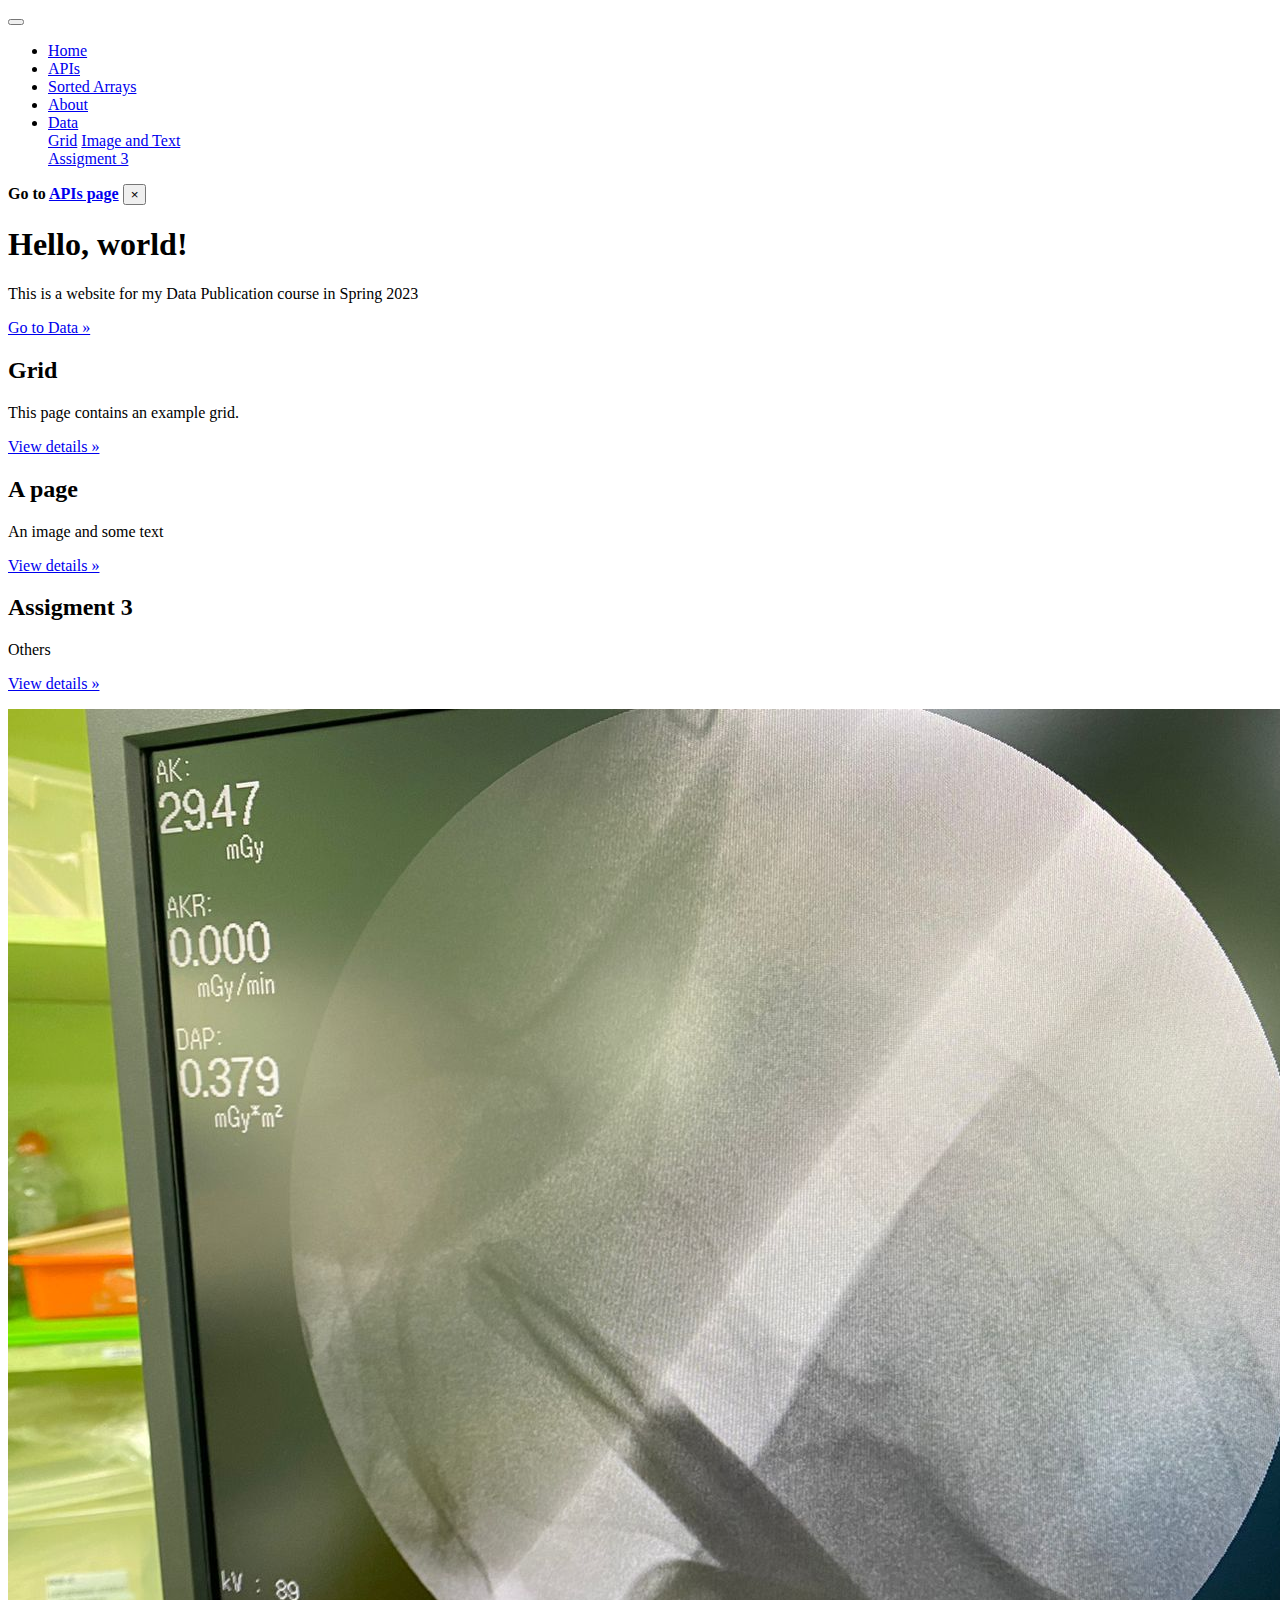
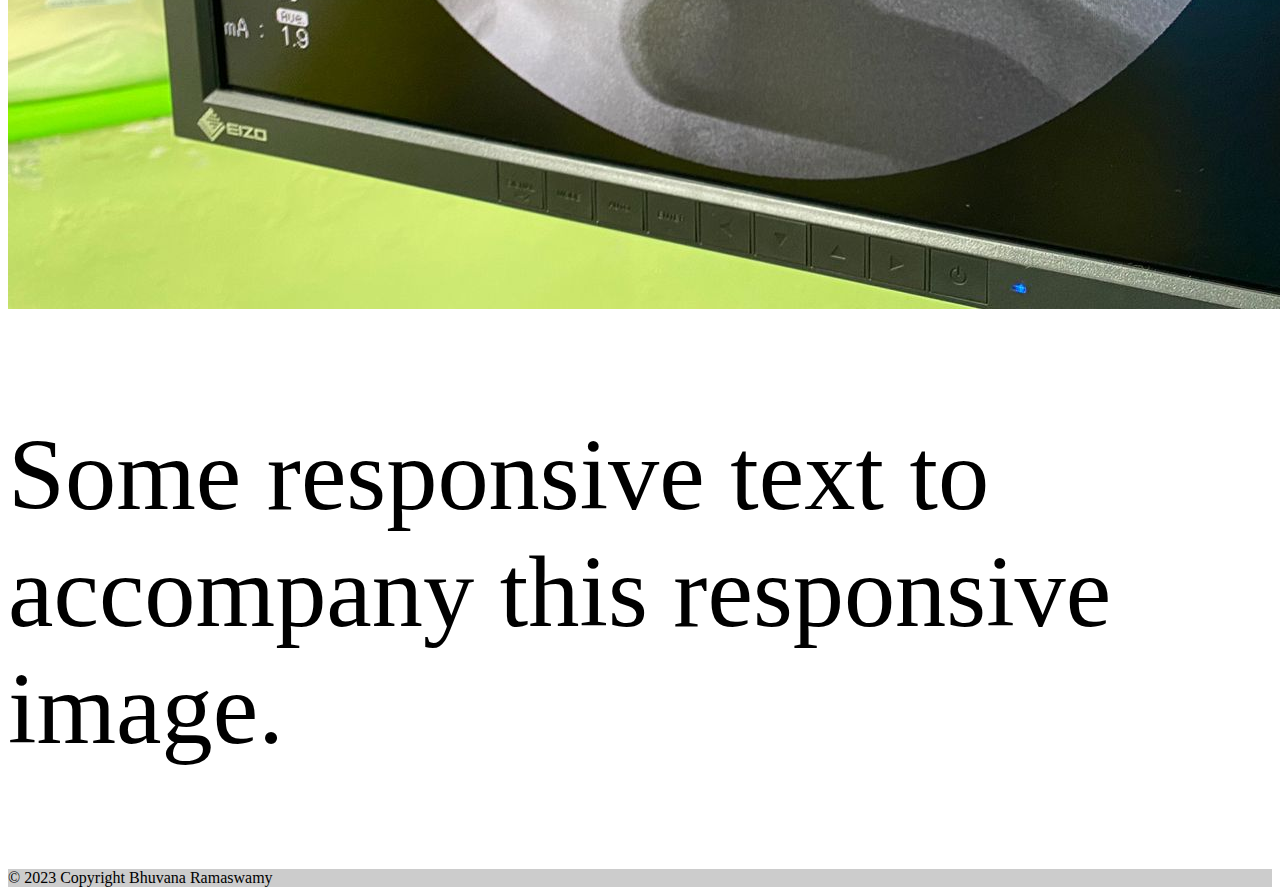
<file: index.html>
<!doctype html>
<html lang="en">
  <head>
    <meta charset="utf-8">
    <meta name="viewport" content="width=device-width, initial-scale=1">
    <title>Bhuvana's Data Publication Class Project</title>
    <link href="https://cdn.jsdelivr.net/npm/bootstrap@5.3.0-alpha2/dist/css/bootstrap.min.css" rel="stylesheet" integrity="sha384-aFq/bzH65dt+w6FI2ooMVUpc+21e0SRygnTpmBvdBgSdnuTN7QbdgL+OapgHtvPp" crossorigin="anonymous">
  </head>
  <body>
    <script src="https://cdn.jsdelivr.net/npm/bootstrap@5.3.0-alpha2/dist/js/bootstrap.bundle.min.js" integrity="sha384-qKXV1j0HvMUeCBQ+QVp7JcfGl760yU08IQ+GpUo5hlbpg51QRiuqHAJz8+BrxE/N" crossorigin="anonymous"></script>
    <script id="replace_with_navbar" src="nav.js"></script>
    <main role="main">
      <div class="alert alert-warning alert-dismissible fade show" role="alert">
        <strong>Go to <a href = "apis.html">APIs page</a></strong>
        <button id = "disappear" type="button" class="close" data-bs-dismiss="alert" aria-label="Close">
          <span aria-hidden="true">&times;</span>
        </button>
    </div> 

        <!-- Main jumbotron for a primary marketing message or call to action -->
        <div class="jumbotron">
          <div class="container">
            <h1 class="display-3">Hello, world!</h1>
            <p>This is a website for my Data Publication course in Spring 2023</p>
            <p><a class="btn btn-primary btn-lg" href="data.html" role="button">Go to Data »</a></p>
          </div>
        </div>
       

        <div class="container">
          <!-- Example row of columns -->
          <div class="row">
            <div class="col-md-4">
              <h2>Grid</h2>
              <p>This page contains an example grid.</p>
              <p><a class="btn btn-secondary" href="grid.html" role="button">View details »</a></p>
            </div>
            <div class="col-md-4">
              <h2>A page</h2>
              <p>An image and some text</p>
              <p><a class="btn btn-secondary" href="image.html" role="button">View details »</a></p>
            </div>
            <div class="col-md-4">
              <h2>Assigment 3</h2>
              <p>Others</p>
              <p><a class="btn btn-secondary" href="others.html" role="button">View details »</a></p>
            </div>
          </div>
            <img src="images/img1.jpeg" class="img-fluid" alt="Nailed bone">
            <p style="font-size: 8vw;">Some responsive text to accompany this responsive image.</p>
        </div> <!-- /container -->
        <div class="hidden-xs">
          <footer class="bg-light text-center text-lg-start">
            <!-- Copyright -->
            <div class="text-center p-3" style="background-color: rgba(0, 0, 0, 0.2);">
              © 2023 Copyright Bhuvana Ramaswamy
            </div>
            <!-- Copyright -->
          </footer>
        </div>
      </main>
  </body>
</html>
</file>
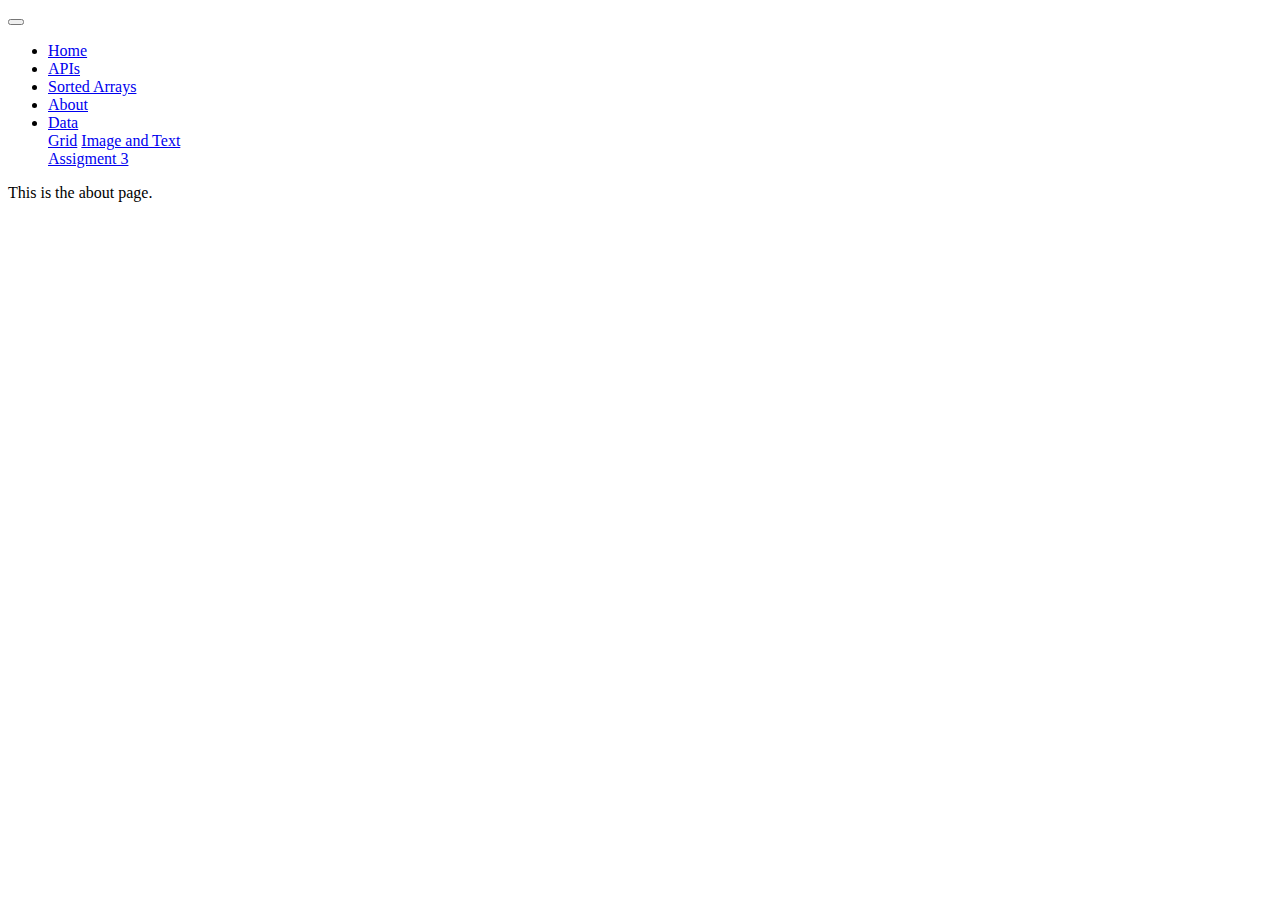
<file: about.html>
<!DOCTYPE html>
<html lang="en">
<head>
    <meta charset="UTF-8">
    <meta http-equiv="X-UA-Compatible" content="IE=edge">
    <meta name="viewport" content="width=device-width, initial-scale=1.0">
    <title>About</title>
    <link href="https://cdn.jsdelivr.net/npm/bootstrap@5.3.0-alpha2/dist/css/bootstrap.min.css" rel="stylesheet" integrity="sha384-aFq/bzH65dt+w6FI2ooMVUpc+21e0SRygnTpmBvdBgSdnuTN7QbdgL+OapgHtvPp" crossorigin="anonymous">
    <script src="https://code.jquery.com/jquery-3.3.1.slim.min.js" integrity="sha384-q8i/X+965DzO0rT7abK41JStQIAqVgRVzpbzo5smXKp4YfRvH+8abtTE1Pi6jizo" crossorigin="anonymous"></script>
    <script src="https://cdn.jsdelivr.net/npm/popper.js@1.14.7/dist/umd/popper.min.js" integrity="sha384-UO2eT0CpHqdSJQ6hJty5KVphtPhzWj9WO1clHTMGa3JDZwrnQq4sF86dIHNDz0W1" crossorigin="anonymous"></script>
</head>
<body>
    <script src="https://cdn.jsdelivr.net/npm/bootstrap@5.3.0-alpha2/dist/js/bootstrap.bundle.min.js" integrity="sha384-qKXV1j0HvMUeCBQ+QVp7JcfGl760yU08IQ+GpUo5hlbpg51QRiuqHAJz8+BrxE/N" crossorigin="anonymous"></script>
    <script id="replace_with_navbar" src="nav.js"></script>
<p>This is the about page.</p>
</body>
</html>
</file>
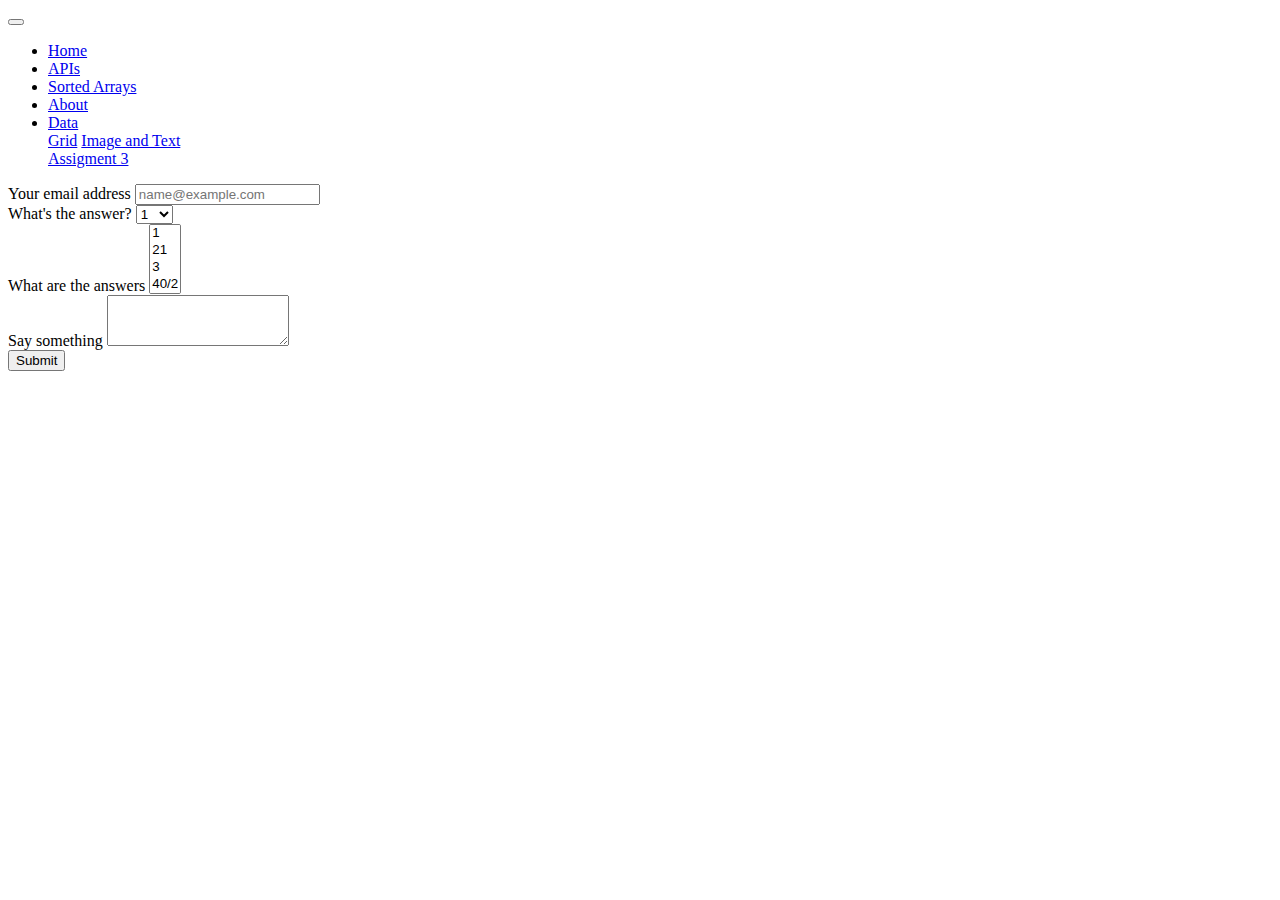
<file: contact.html>
<!DOCTYPE html>
<html lang="en">
<head>
    <meta charset="UTF-8">
    <meta http-equiv="X-UA-Compatible" content="IE=edge">
    <meta name="viewport" content="width=device-width, initial-scale=1.0">
    <title>Contact</title>
    <link href="https://cdn.jsdelivr.net/npm/bootstrap@5.3.0-alpha2/dist/css/bootstrap.min.css" rel="stylesheet" integrity="sha384-aFq/bzH65dt+w6FI2ooMVUpc+21e0SRygnTpmBvdBgSdnuTN7QbdgL+OapgHtvPp" crossorigin="anonymous">
</head>
<body>
    <script id="replace_with_navbar" src="nav.js"></script>
    <script src="https://cdn.jsdelivr.net/npm/bootstrap@5.3.0-alpha2/dist/js/bootstrap.bundle.min.js" integrity="sha384-qKXV1j0HvMUeCBQ+QVp7JcfGl760yU08IQ+GpUo5hlbpg51QRiuqHAJz8+BrxE/N" crossorigin="anonymous"></script>
        <form>
        <div class="form-group">
          <label for="exampleFormControlInput1">Your email address</label>
          <input type="email" class="form-control" id="exampleFormControlInput1" placeholder="name@example.com">
        </div>
        <div class="form-group">
          <label for="exampleFormControlSelect1">What's the answer?</label>
          <select class="form-control" id="exampleFormControlSelect1">
            <option>1</option>
            <option>42</option>
            <option>3</option>
            <option>4</option>
            <option>5</option>
          </select>
        </div>
        <div class="form-group">
          <label for="exampleFormControlSelect2">What are the answers</label>
          <select multiple class="form-control" id="exampleFormControlSelect2">
            <option>1</option>
            <option>21</option>
            <option>3</option>
            <option>40/2</option>
            <option>5</option>
          </select>
        </div>
        <div class="form-group">
          <label for="exampleFormControlTextarea1">Say something</label>
          <textarea class="form-control" id="exampleFormControlTextarea1" rows="3"></textarea>
        </div>
        <button type="submit" class="btn btn-primary">Submit</button>
      </form>  
</body>
</html>
</file>
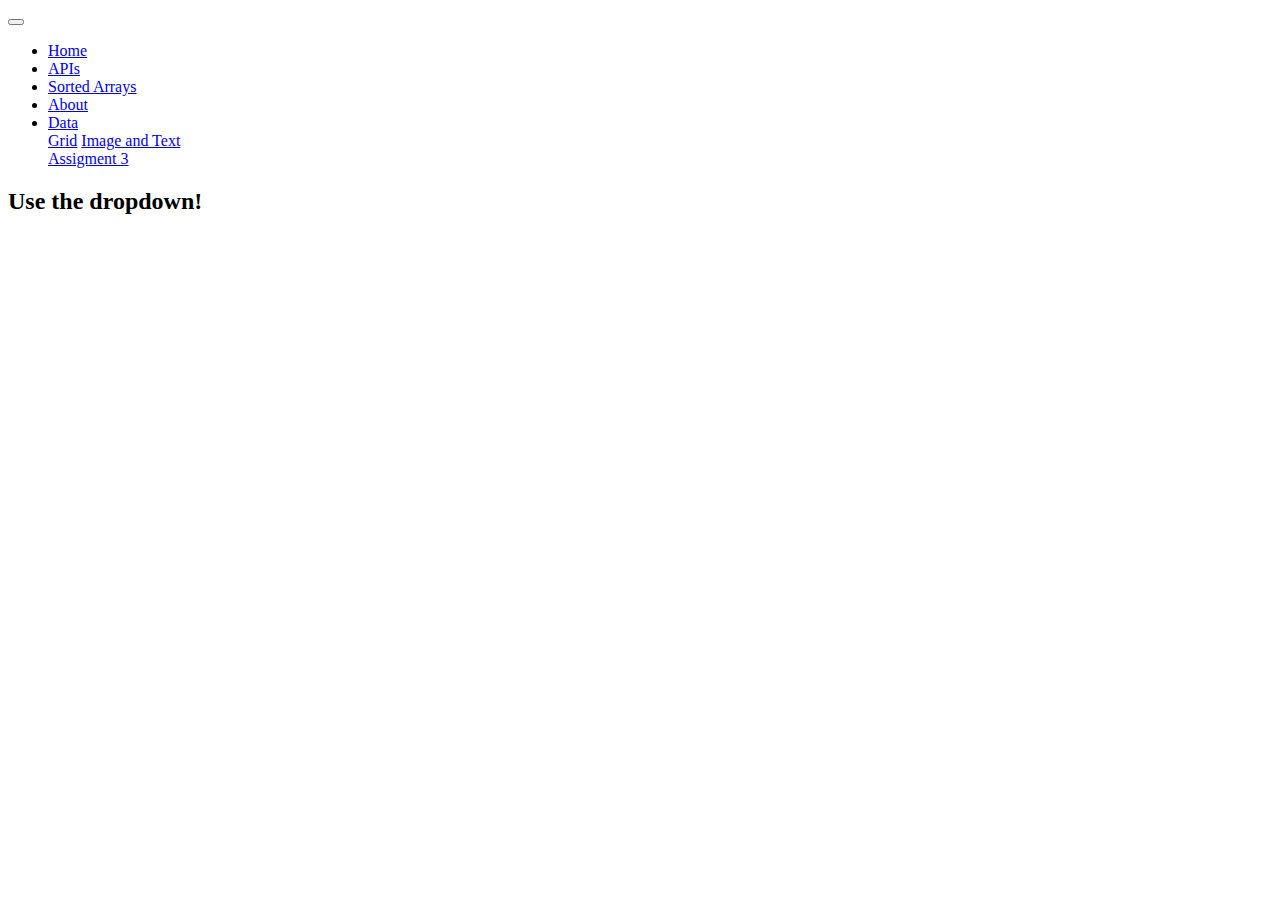
<file: data.html>
<!DOCTYPE html>
<html lang="en">
<head>
    <meta charset="UTF-8">
    <meta http-equiv="X-UA-Compatible" content="IE=edge">
    <meta name="viewport" content="width=device-width, initial-scale=1.0">
    <title>Data</title>
    <link href="https://cdn.jsdelivr.net/npm/bootstrap@5.3.0-alpha2/dist/css/bootstrap.min.css" rel="stylesheet" integrity="sha384-aFq/bzH65dt+w6FI2ooMVUpc+21e0SRygnTpmBvdBgSdnuTN7QbdgL+OapgHtvPp" crossorigin="anonymous">
</head>
<body>
    <script src="https://cdn.jsdelivr.net/npm/bootstrap@5.3.0-alpha2/dist/js/bootstrap.bundle.min.js" integrity="sha384-qKXV1j0HvMUeCBQ+QVp7JcfGl760yU08IQ+GpUo5hlbpg51QRiuqHAJz8+BrxE/N" crossorigin="anonymous"></script>
    <script id="replace_with_navbar" src="nav.js"></script>
    <h2>Use the dropdown!</h2>
</body>
</html>
</file>
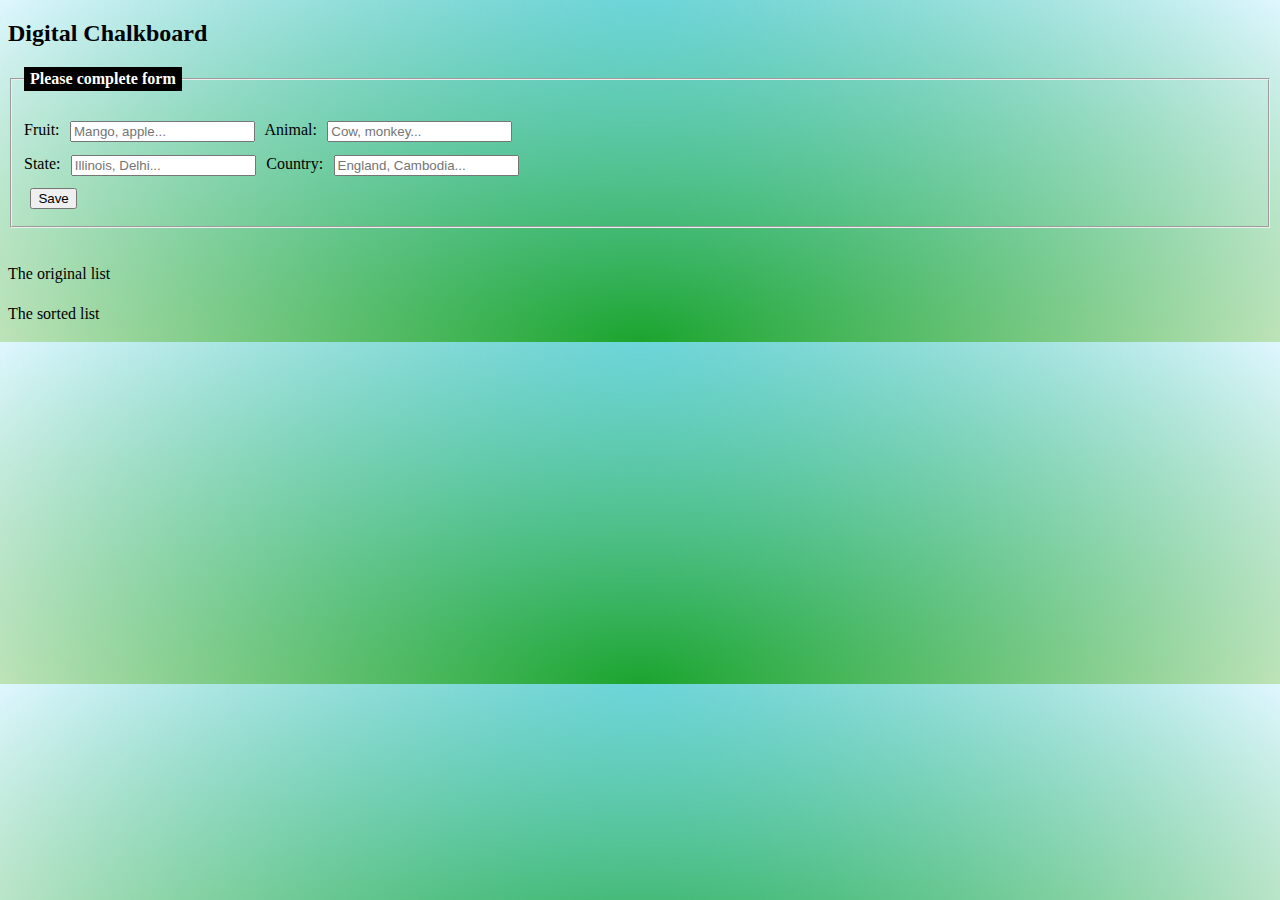
<file: dc.html>
<!DOCTYPE html>
<html>
<head>
<meta charset="utf-8">
<link href="css/style.css" type="text/css" rel = "stylesheet">
<title>Week 5</title>
<script type="text/javascript">
  //Variables for arrays
var items = []
//Function to add user info to arrays
function insert() {
    items.push(document.getElementById("fruit").value);
    items.push(document.getElementById("animal").value);
    items.push(document.getElementById("state").value);
    items.push(document.getElementById("country").value);

    Show();
}
//Function to display info entered from array 
function Show() {
    original.innerHTML = items;
    sortedlist.innerHTML = items.sort();

}
</script>
</head>
<body>
<h2>Digital Chalkboard</h2>
<form>
<fieldset>
  <legend><strong>Please complete form</strong></legend><br>   
  <label>Fruit: </label><input type="text" id="fruit" class = "all" placeholder="Mango, apple...">  
  <label>Animal: </label><input type="text" id="animal" class = "all" placeholder="Cow, monkey..."><br>   
  <label>State: </label><input type="text" id="state" class = "all" placeholder="Illinois, Delhi...">
  <label>Country: </label><input type="text" id="country" class = "all" placeholder="England, Cambodia..."><br>
  <input type="button" value="Save" onclick="insert()"><br>
</fieldset><br>
</form>
<p>The original list</p>
<div id="original"></div>
<p>The sorted list</p>
<div id="sortedlist"></div>
</body>
</html>
</file>
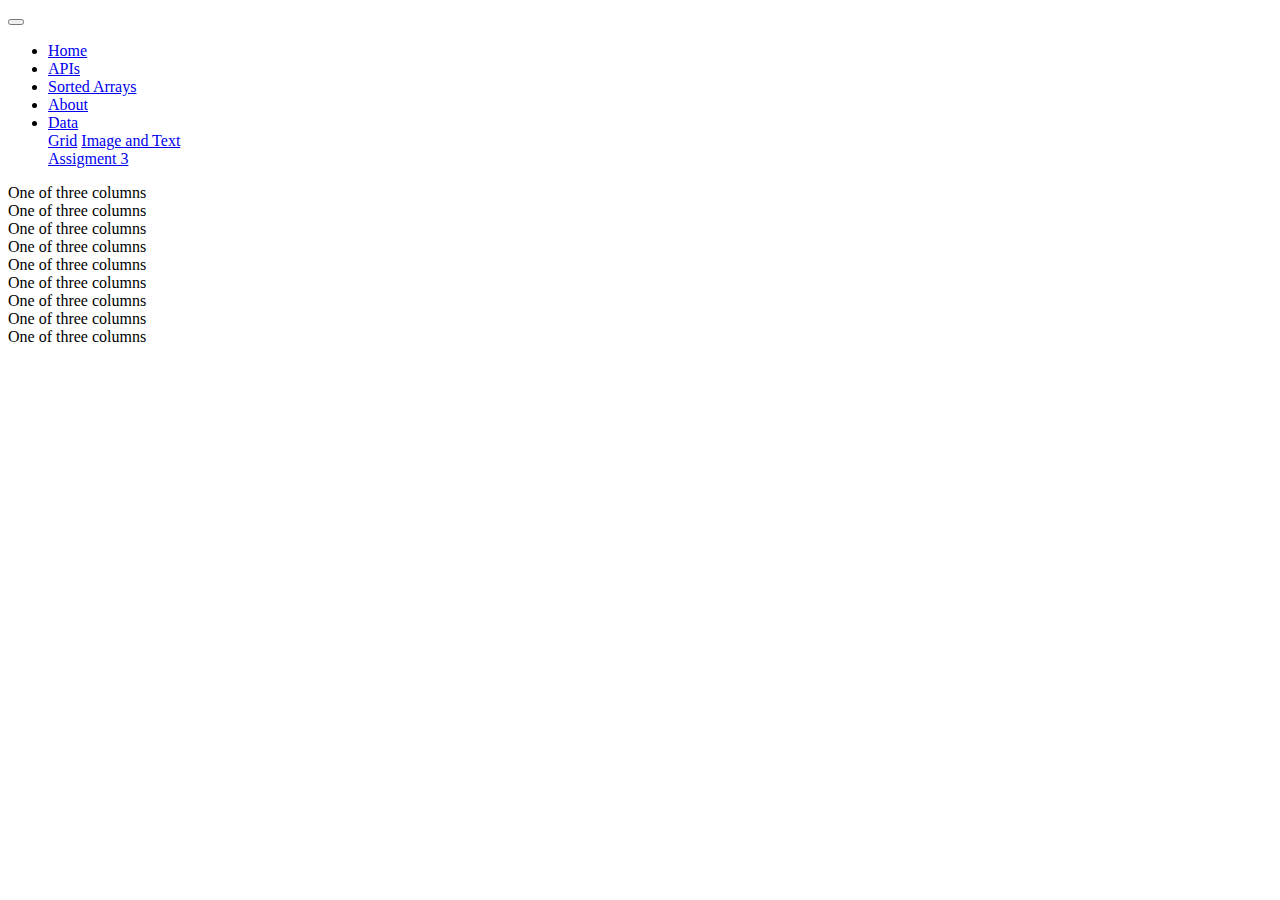
<file: grid.html>
<!DOCTYPE html>
<html lang="en">
<head>
    <meta charset="UTF-8">
    <meta http-equiv="X-UA-Compatible" content="IE=edge">
    <meta name="viewport" content="width=device-width, initial-scale=1.0">
    <title>Grid</title>
    <link href="https://cdn.jsdelivr.net/npm/bootstrap@5.3.0-alpha2/dist/css/bootstrap.min.css" rel="stylesheet" integrity="sha384-aFq/bzH65dt+w6FI2ooMVUpc+21e0SRygnTpmBvdBgSdnuTN7QbdgL+OapgHtvPp" crossorigin="anonymous">
</head>
<body>
    <script id="replace_with_navbar" src="nav.js"></script>
    <script src="https://cdn.jsdelivr.net/npm/bootstrap@5.3.0-alpha2/dist/js/bootstrap.bundle.min.js" integrity="sha384-qKXV1j0HvMUeCBQ+QVp7JcfGl760yU08IQ+GpUo5hlbpg51QRiuqHAJz8+BrxE/N" crossorigin="anonymous"></script>
    <div class="container">
        <div class="row align-items-start">
          <div class="col">
            One of three columns
          </div>
          <div class="col">
            One of three columns
          </div>
          <div class="col">
            One of three columns
          </div>
        </div>
        <div class="row align-items-center">
          <div class="col">
            One of three columns
          </div>
          <div class="col">
            One of three columns
          </div>
          <div class="col">
            One of three columns
          </div>
        </div>
        <div class="row align-items-end">
          <div class="col">
            One of three columns
          </div>
          <div class="col">
            One of three columns
          </div>
          <div class="col">
            One of three columns
          </div>
        </div>
      </div>
</body>
</html>
</file>
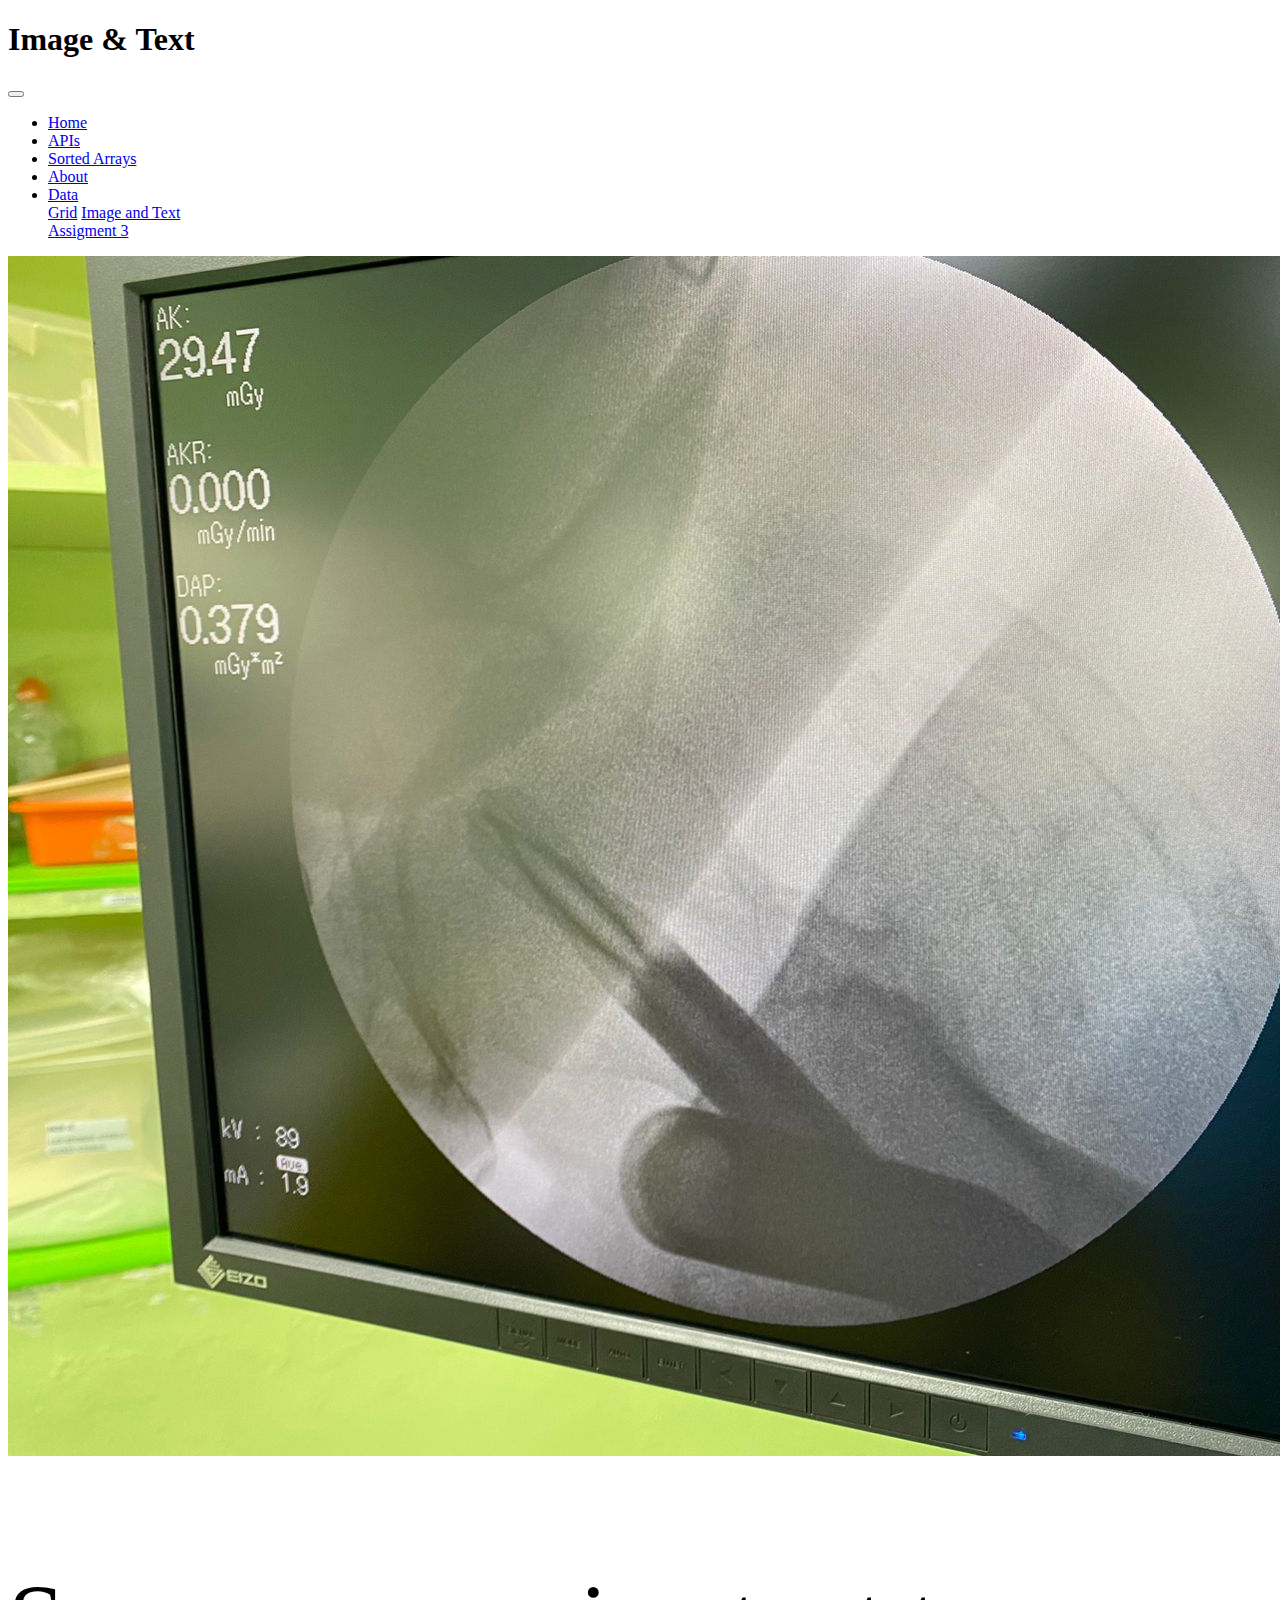
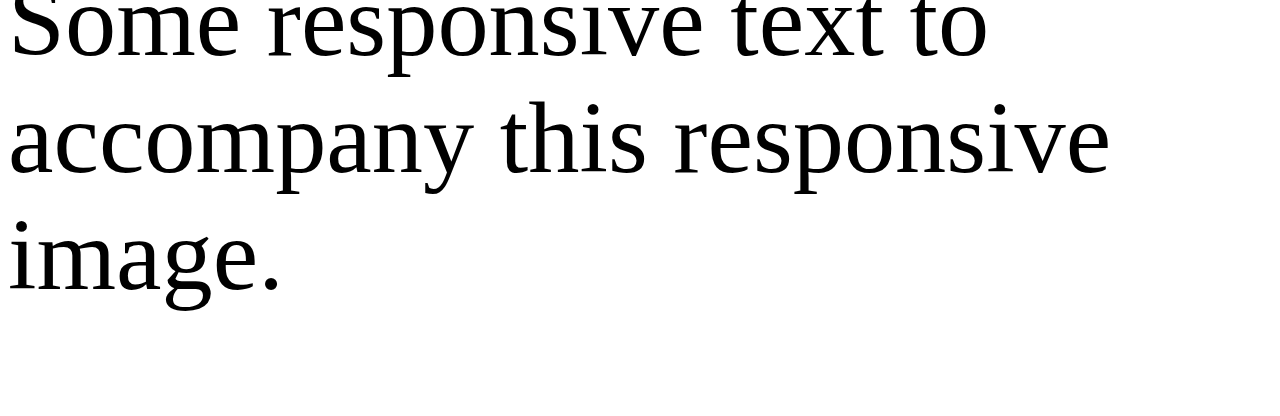
<file: image.html>
<!DOCTYPE html>
<html lang="en">
<head>
    <meta charset="UTF-8">
    <meta http-equiv="X-UA-Compatible" content="IE=edge">
    <meta name="viewport" content="width=device-width, initial-scale=1.0">
    <title>Image</title>
    <link href="https://cdn.jsdelivr.net/npm/bootstrap@5.3.0-alpha2/dist/css/bootstrap.min.css" rel="stylesheet" integrity="sha384-aFq/bzH65dt+w6FI2ooMVUpc+21e0SRygnTpmBvdBgSdnuTN7QbdgL+OapgHtvPp" crossorigin="anonymous">
</head>
<body>
    <h1>Image & Text</h1>
    <script src="https://cdn.jsdelivr.net/npm/bootstrap@5.3.0-alpha2/dist/js/bootstrap.bundle.min.js" integrity="sha384-qKXV1j0HvMUeCBQ+QVp7JcfGl760yU08IQ+GpUo5hlbpg51QRiuqHAJz8+BrxE/N" crossorigin="anonymous"></script>
    <script id="replace_with_navbar" src="nav.js"></script>
    <img src="images/img1.jpeg" class="img-fluid" alt="Nailed bone">
    <p style="font-size: 8vw;">Some responsive text to accompany this responsive image.</p>
</body>
</html>
</file>
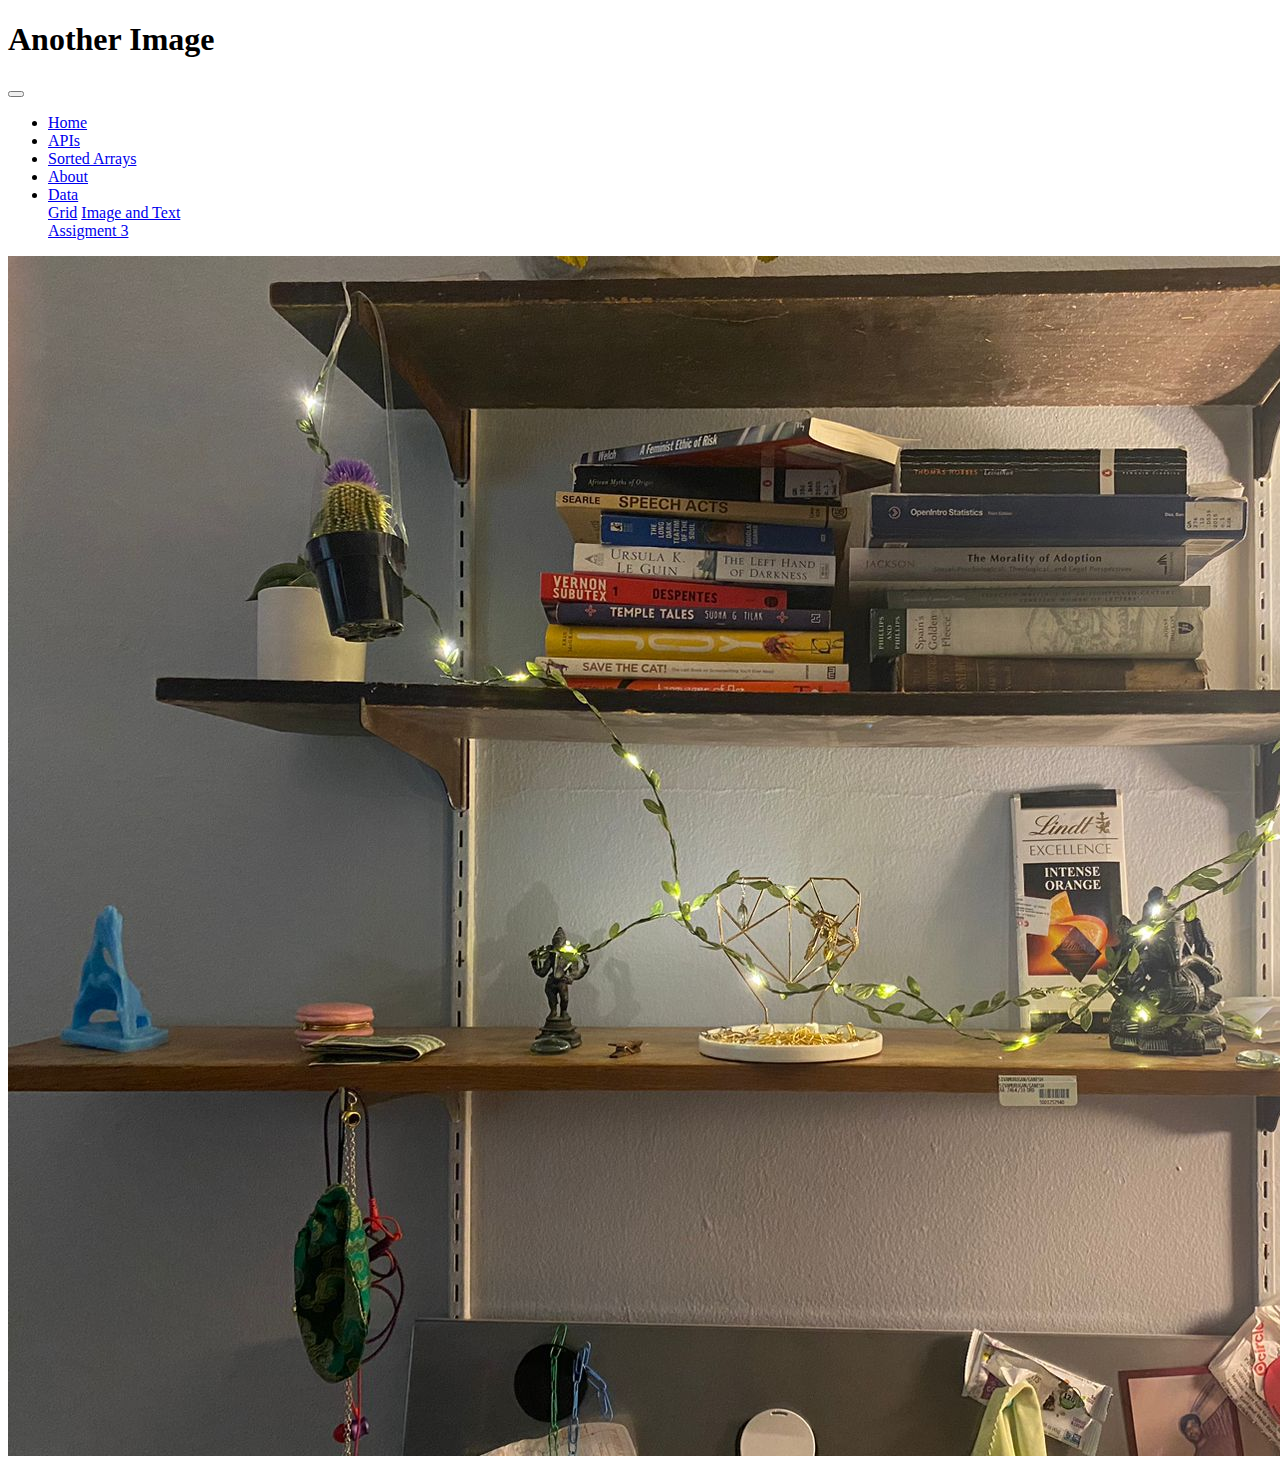
<file: image2.html>
<!DOCTYPE html>
<html lang="en">
<head>
    <meta charset="UTF-8">
    <meta http-equiv="X-UA-Compatible" content="IE=edge">
    <meta name="viewport" content="width=device-width, initial-scale=1.0">
    <title>Image</title>
    <link href="https://cdn.jsdelivr.net/npm/bootstrap@5.3.0-alpha2/dist/css/bootstrap.min.css" rel="stylesheet" integrity="sha384-aFq/bzH65dt+w6FI2ooMVUpc+21e0SRygnTpmBvdBgSdnuTN7QbdgL+OapgHtvPp" crossorigin="anonymous">
</head>
<body>
    <h1>Another Image</h1>
    <script src="https://cdn.jsdelivr.net/npm/bootstrap@5.3.0-alpha2/dist/js/bootstrap.bundle.min.js" integrity="sha384-qKXV1j0HvMUeCBQ+QVp7JcfGl760yU08IQ+GpUo5hlbpg51QRiuqHAJz8+BrxE/N" crossorigin="anonymous"></script>
    <script id="replace_with_navbar" src="nav.js"></script>
    <img src="images/img2.jpg" class="img-fluid" alt="Shelf with fairy lights">
</body>
</html>
</file>
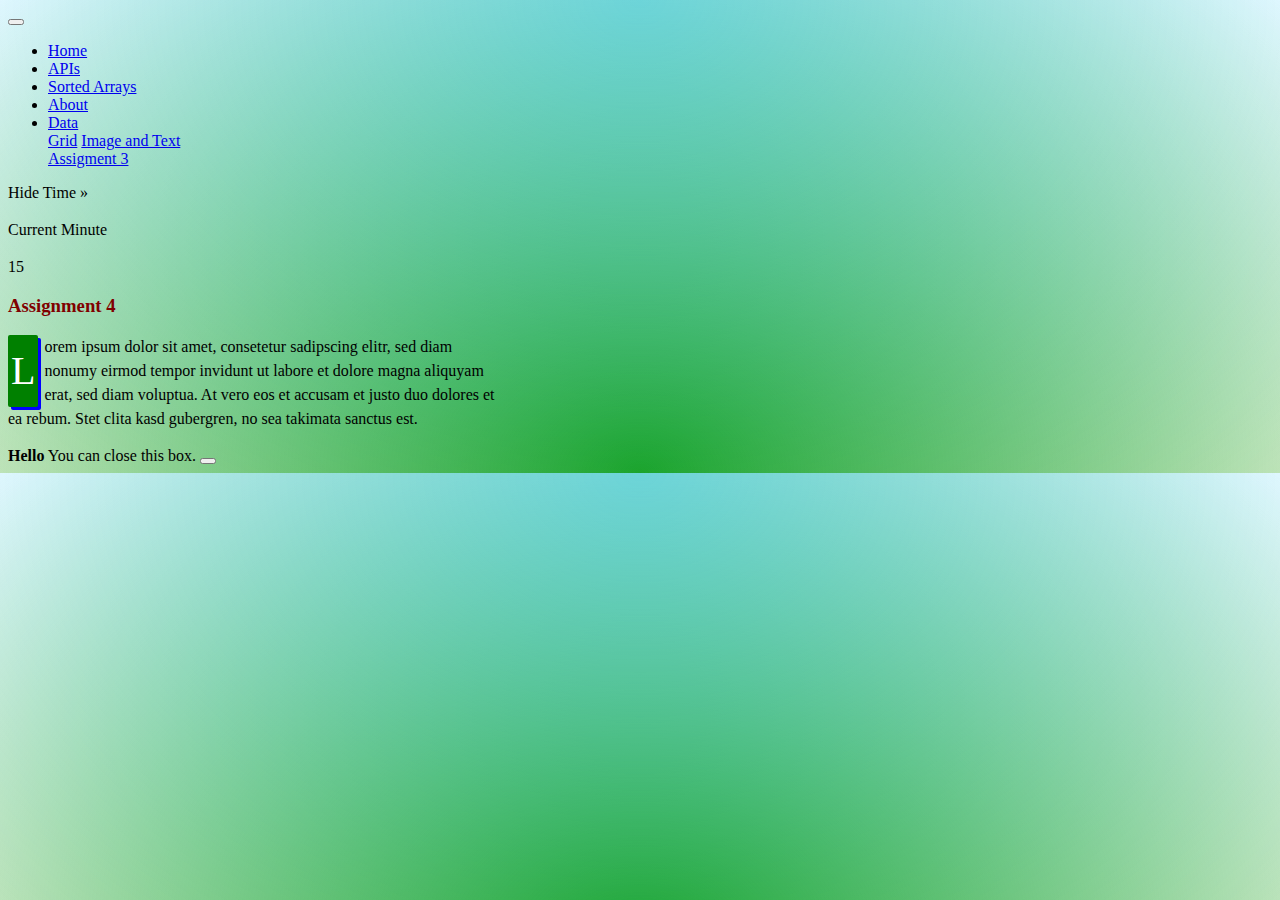
<file: others.html>
<!DOCTYPE html>
<html lang="en">
<head>
    <meta charset="UTF-8">
    <meta http-equiv="X-UA-Compatible" content="IE=edge">
    <meta name="viewport" content="width=device-width, initial-scale=1.0">
    <title>Image</title>
    <link href="css/style.css" type="text/css" rel = "stylesheet">
    <link href="https://cdn.jsdelivr.net/npm/bootstrap@5.3.0-alpha2/dist/css/bootstrap.min.css" rel="stylesheet" integrity="sha384-aFq/bzH65dt+w6FI2ooMVUpc+21e0SRygnTpmBvdBgSdnuTN7QbdgL+OapgHtvPp" crossorigin="anonymous">
</head>
<body>
    <script id="replace_with_navbar" src="nav.js"></script>
    <div>
        <a class="btn btn-secondary"  role="button" id = "hide-button">Hide Time »</a>
    </div>
    <p>Current Minute</p>
    <div id="current-minute"></div>
    <script>
	var minute = new Date().getMinutes();
	document.getElementById("current-minute").innerHTML = minute;
    </script>  
    <script type="text/javascript">
        document.getElementById("hide-button").onclick = function() {
            document.getElementById("current-minute").style.display = "none";
        }
    </script>
    <h3>Assignment 4</h3>
    <p>
      Lorem ipsum dolor sit amet, consetetur sadipscing elitr, sed diam nonumy
      eirmod tempor invidunt ut labore et dolore magna aliquyam erat, sed diam
      voluptua. At vero eos et accusam et justo duo dolores et ea rebum. Stet clita
      kasd gubergren, no sea takimata sanctus est.
    </p>
    <div class="alert alert-warning alert-dismissible fade show" role="alert">
        <strong>Hello</strong> You can close this box.
        <button type="button" class="btn-close" data-bs-dismiss="alert" aria-label="Close"></button>
    </div>
</body>
</html>
</file>
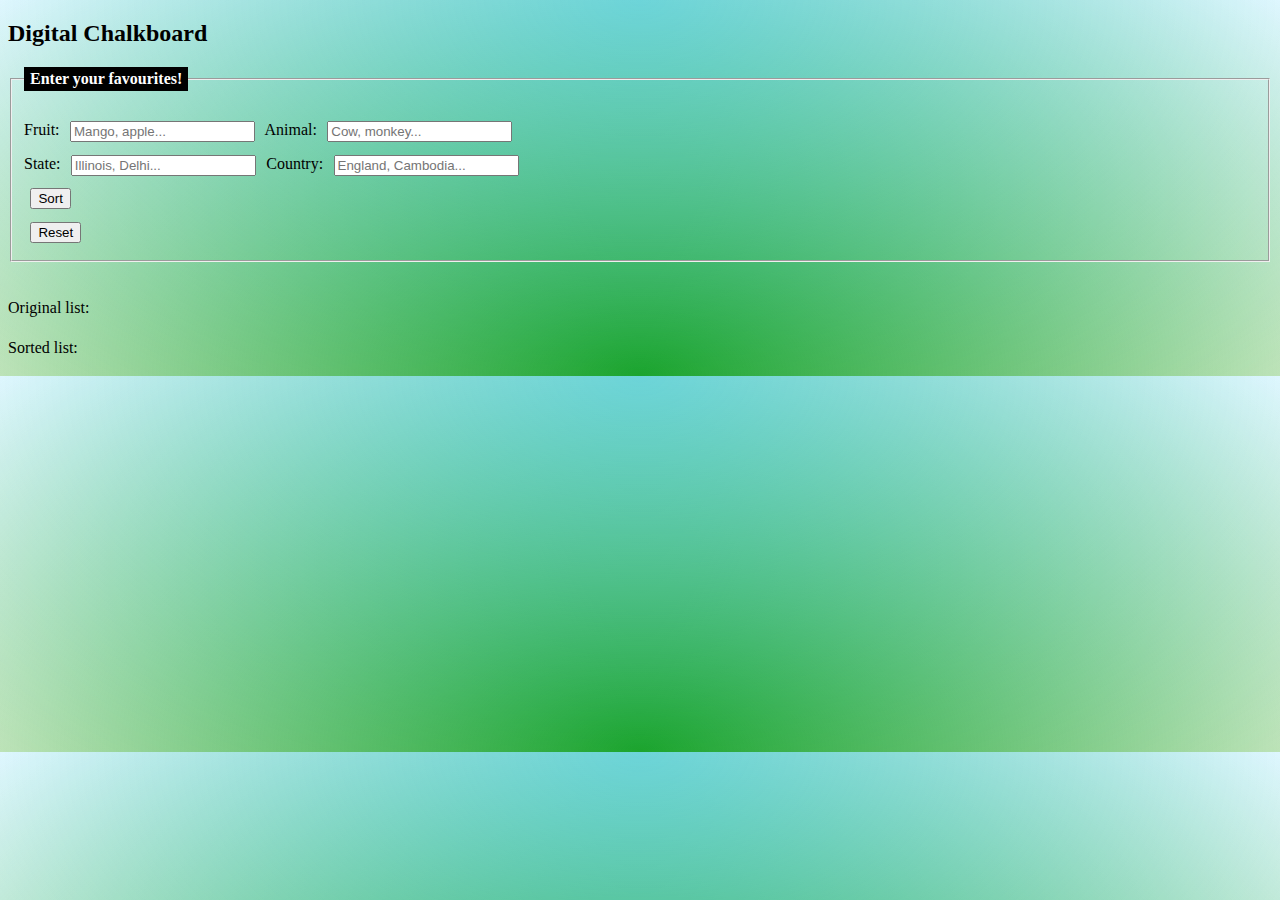
<file: sortedarrays.html>
<!DOCTYPE html>
<html>
<head>
<meta charset="utf-8">
<link href="css/style.css" type="text/css" rel = "stylesheet">
<title>Week 5</title>
<script type="text/javascript">
//Variable for array
var items = []
//Function to add user input to array
function Insert() {
    items.push(document.getElementById("fruit").value.toLowerCase());
    items.push(document.getElementById("animal").value.toLowerCase());
    items.push(document.getElementById("state").value.toLowerCase());
    items.push(document.getElementById("country").value.toLowerCase());

    Show();
}
//Function to display info entered from array 
function Show() {
    original.innerHTML = items;
    sortedlist.innerHTML = items.sort();

}
//Function to reset the array and the values in the form
function Clear() {
    items = []
    document.getElementById("fruit").value = ""
    document.getElementById("animal").value = ""
    document.getElementById("state").value = ""
    document.getElementById("country").value = ""


    original.innerHTML = "";
    sortedlist.innerHTML = "";

}

</script>
</head>
<body>
<h2>Digital Chalkboard</h2>
<form>
<fieldset>
  <legend><strong>Enter your favourites!</strong></legend><br>   
  <label>Fruit: </label><input type="text" id="fruit" class = "all" placeholder="Mango, apple...">  
  <label>Animal: </label><input type="text" id="animal" class = "all" placeholder="Cow, monkey..."><br>   
  <label>State: </label><input type="text" id="state" class = "all" placeholder="Illinois, Delhi...">
  <label>Country: </label><input type="text" id="country" class = "all" placeholder="England, Cambodia..."><br>
  <input type="button" value="Sort" onclick="Insert()"><br>
  <input type="button" value="Reset" onclick="Clear()"><br>
</fieldset><br>
</form>
<p>Original list:</p>
<div id="original"></div>
<p>Sorted list:</p>
<div id="sortedlist"></div>
</body>
</html>
</file>
<file: css/style.css>
body {
  background: radial-gradient(ellipse at top, #12c4ff77, transparent),
  radial-gradient(ellipse at bottom, #1d9f0c, transparent);
  }
h3 {
    color:#800000
}
p {
    color: blueviolet;
}

#differentcolor {
    color: green;
}

#original {
  color:#fff

}

#sortedlist {
  color:#800000

}

.firstclass { color:#800000; padding-left: 50px;}

p {
    color:#000;
    width: 500px;
    line-height: 1.5;
  }
  
  h3 + p::first-letter {
    color: white;
    background-color: green;
    border-radius: 2px;
    box-shadow: 3px 3px 0 blue;
    font-size: 250%;
    padding: 6px 3px;
    margin-right: 6px;
    float: left;
  }

legend {
background-color: #000;
color: #fff;
padding: 3px 6px;
}

input {
margin: 0.4rem;
}
</file>
